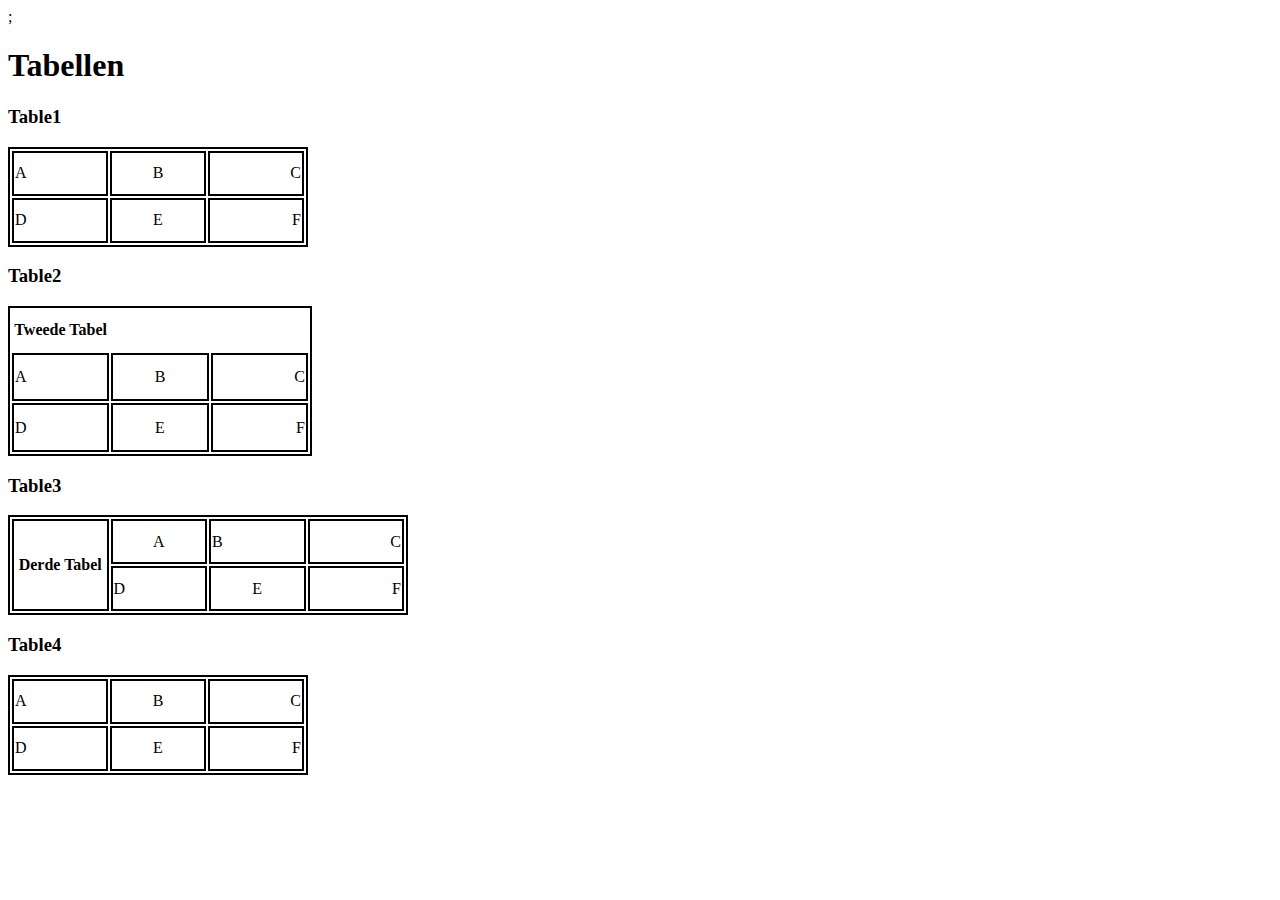
<file: CSS_Oefning2/index.html>
<!DOCTYPE html>
<html lang="en">
<head>
    <meta charset="UTF-8">
    <meta name="viewport" content="width=device-width, initial-scale=1.0">
    <title>Document</title>
    <link rel="Stylesheet" href = "index.css">;
    <style>
        #Center_Align{ text-align: center;}
    </style>
</head>
<body>
   <h1><b>Tabellen</b></h1> 
   <h3><b>Table1</Table></b></h3>
   <table class="first_Table">
    <tr>
        <td class = "cell">A</td>
        <td class = "cell">B</td>
        <td class = "cell">C</td>       
    </tr>
    <tr>
        <td class = "cell">D</td>
        <td class = "cell">E</td>
        <td class = "cell">F</td>
    </tr>
    </table>


    <h3><b>Table2</Table></b></h3>
    <table class = "Second_Table">
     <tr id = Center_Align>
        <th class = "heading1" > Tweede Tabel </th>
     </tr>

     <tr> 
         <td class = "cell">A</td>
         <td class = "cell">B</td>
         <td class = "cell">C</td>       
     </tr>

     <tr>
         <td class = "cell">D</td>
         <td class = "cell">E</td>
         <td class = "cell">F</td>
     </tr>

</table>
     <h3><b>Table3</Table></b></h3>
    <table class = "Third_Table">
     
     <tr> 
         <th rowspan="2" class="cell3"> Derde Tabel </th>  
         <td class = "cell3">A </td>
         <td class = "cell3">B</td>
         <td class = "cell3">C</td>            
     </tr>

     <tr>
        
         <td class = "cell3">D</td>
         <td class = "cell3">E</td>
         <td class = "cell3">F</td>
     </tr>
    </table>

    <h3><b>Table4</Table></b></h3>
   <table class="first_Table">
    <tr class="row">
        <td class = "cell">A</td>
        <td class = "cell">B</td>
        <td class = "cell">C</td>       
    </tr>
    <tr class="row">
        <td class = "cell">D</td>
        <td class = "cell">E</td>
        <td class = "cell">F</td>
    </tr>
    </table>
    
</body>
</html>
</file>
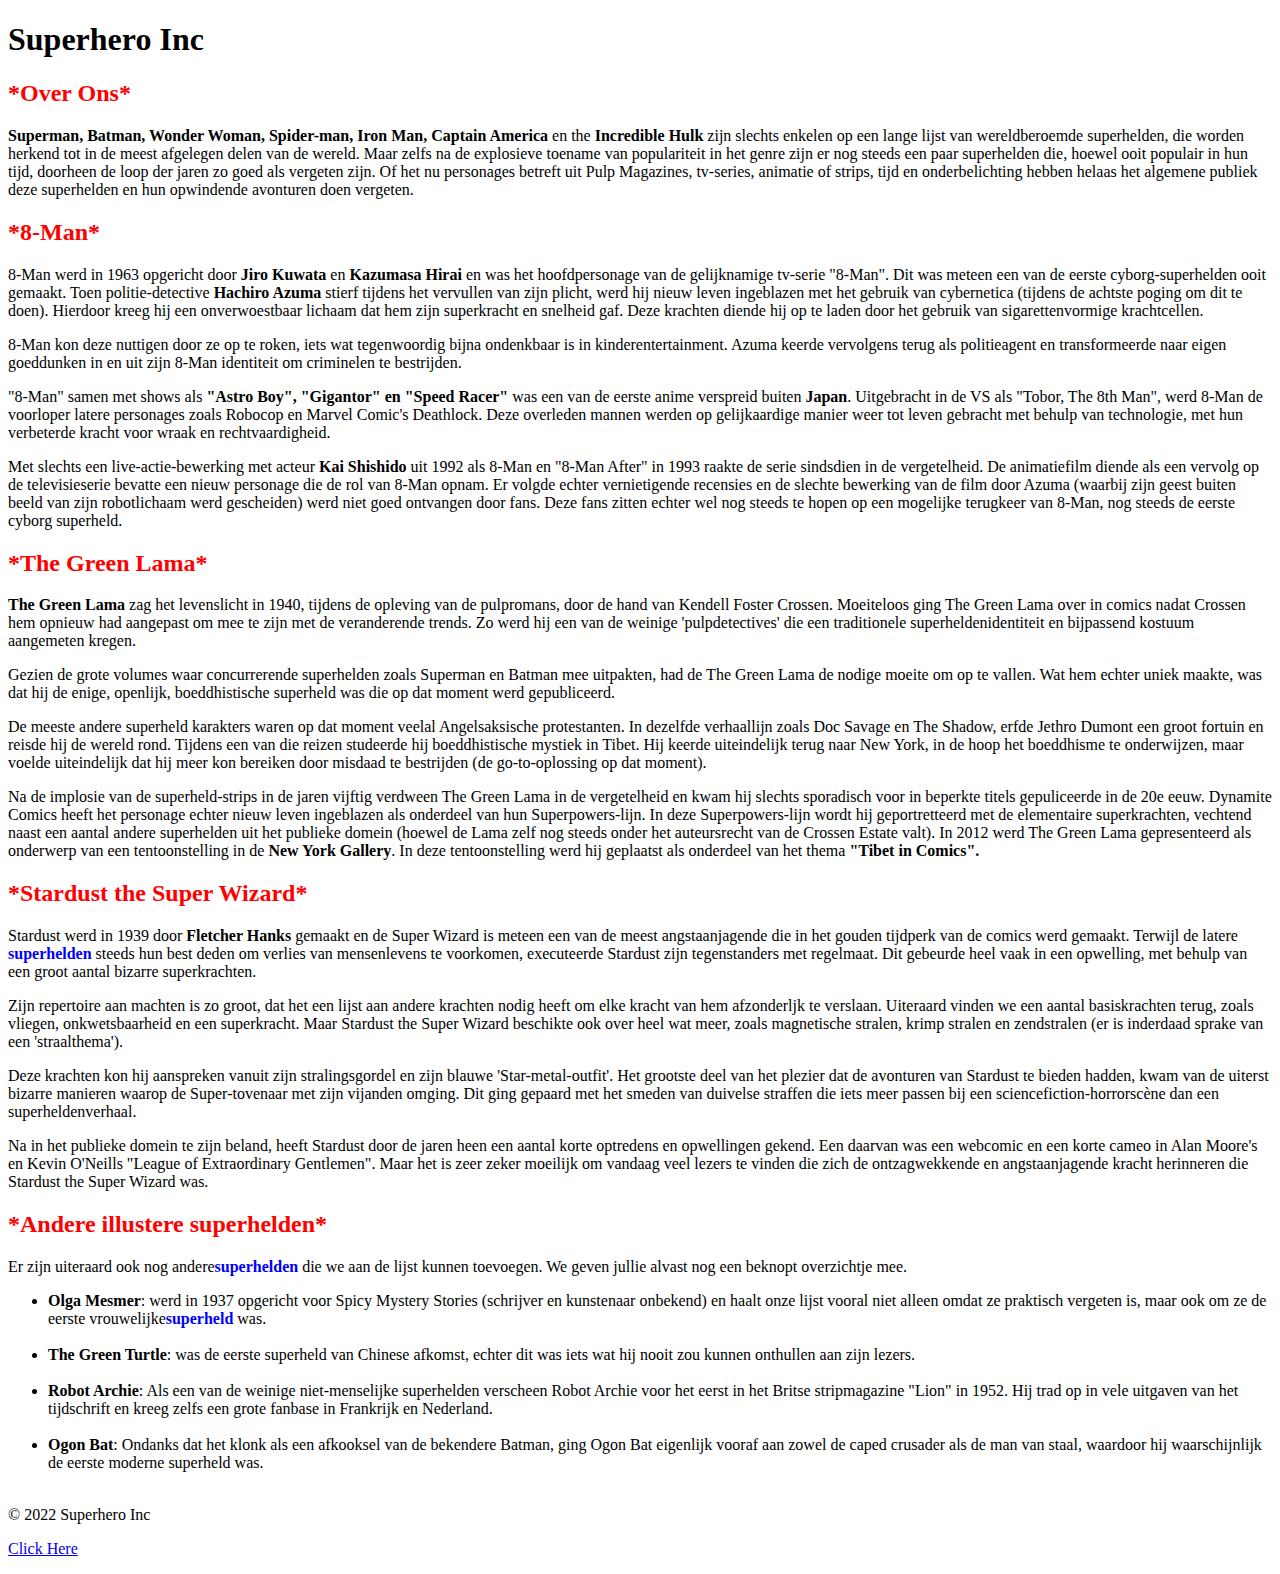
<file: firstWebsite/index.html>
<!DOCTYPE html>
<html lang="en">
<head>
    <meta charset="UTF-8">
    <meta name="viewport" content="width=device-width, initial-scale=1.0">
    <title>Document</title>
    <style>
        h2{ color: red;}
    </style>
    
</head>

<body>
   <h1>Superhero Inc</h1> 
   <h2> *Over Ons*</h2>
<article>
   <p><b>Superman, Batman, Wonder Woman, Spider-man, Iron Man, Captain America</b>  en the <b>Incredible Hulk</b> zijn slechts enkelen op een lange lijst van wereldberoemde superhelden, die worden herkend tot in de meest afgelegen delen van de wereld. 
    Maar zelfs na de explosieve toename van populariteit in het genre zijn er nog steeds een paar superhelden die, hoewel ooit populair in hun tijd, doorheen de loop der jaren zo goed als vergeten zijn.
    Of het nu personages betreft uit Pulp Magazines, tv-series, animatie of strips, tijd en onderbelichting hebben helaas het algemene publiek deze superhelden en hun opwindende avonturen doen vergeten.</p>
</article>

<h2>*8-Man*</h2> 
<article>
<p>8-Man werd in 1963 opgericht door <b>Jiro Kuwata</b> en<b> Kazumasa Hirai</b> en was het hoofdpersonage van de gelijknamige tv-serie "8-Man". Dit was meteen een van de eerste cyborg-superhelden ooit gemaakt.
Toen politie-detective <b> Hachiro Azuma </b> stierf tijdens het vervullen van zijn plicht, werd hij nieuw leven ingeblazen met het gebruik van cybernetica (tijdens de achtste poging om dit te doen).
Hierdoor kreeg hij een onverwoestbaar lichaam dat hem zijn superkracht en snelheid gaf. Deze krachten diende hij op te laden door het gebruik van sigarettenvormige krachtcellen. </p>
<p>8-Man kon deze nuttigen door ze op te roken, iets wat tegenwoordig bijna ondenkbaar is in kinderentertainment.
Azuma keerde vervolgens terug als politieagent en transformeerde naar eigen goeddunken in en uit zijn 8-Man identiteit om criminelen te bestrijden.</p>
<p>"8-Man" samen met shows als <b>"Astro Boy", "Gigantor" en "Speed ​​Racer"</b> was een van de eerste anime verspreid buiten <b>Japan</b>.
Uitgebracht in de VS als "Tobor, The 8th Man", werd 8-Man de voorloper latere personages zoals Robocop en Marvel Comic's Deathlock.
Deze overleden mannen werden op gelijkaardige manier weer tot leven gebracht met behulp van technologie, met hun verbeterde kracht voor wraak en rechtvaardigheid.</p>

<p>Met slechts een live-actie-bewerking met acteur <b>Kai Shishido </b> uit 1992 als 8-Man en "8-Man After" in 1993 raakte de serie sindsdien in de vergetelheid.
De animatiefilm diende als een vervolg op de televisieserie bevatte een nieuw personage die de rol van 8-Man opnam.
Er volgde echter vernietigende recensies en de slechte bewerking van de film door Azuma (waarbij zijn geest buiten beeld van zijn robotlichaam werd gescheiden) werd niet goed ontvangen door fans.
Deze fans zitten echter wel nog steeds te hopen op een mogelijke terugkeer van 8-Man, nog steeds de eerste cyborg superheld.</p>
</article>



<h2>*The Green Lama*</h2>
<article>
<p><b>The Green Lama</b> zag het levenslicht in 1940, tijdens de opleving van de pulpromans, door de hand van Kendell Foster Crossen.
Moeiteloos ging The Green Lama over in comics nadat Crossen hem opnieuw had aangepast om mee te zijn met de veranderende trends.
Zo werd hij een van de weinige 'pulpdetectives' die een traditionele superheldenidentiteit en bijpassend kostuum aangemeten kregen. </p> 

<p>Gezien de grote volumes waar concurrerende superhelden zoals Superman en Batman mee uitpakten, had de The Green Lama de nodige moeite om op te vallen.
Wat hem echter uniek maakte, was dat hij de enige, openlijk, boeddhistische superheld was die op dat moment werd gepubliceerd.</p>

<p>De meeste andere superheld karakters waren op dat moment veelal Angelsaksische protestanten.

In dezelfde verhaallijn zoals Doc Savage en The Shadow, erfde Jethro Dumont een groot fortuin en reisde hij de wereld rond.
Tijdens een van die reizen studeerde hij boeddhistische mystiek in Tibet. Hij keerde uiteindelijk terug naar New York, in de hoop het boeddhisme te onderwijzen, maar voelde uiteindelijk dat hij meer kon bereiken door misdaad te bestrijden (de go-to-oplossing op dat moment).</p>

<p>Na de implosie van de superheld-strips in de jaren vijftig verdween The Green Lama in de vergetelheid en kwam hij slechts sporadisch voor in beperkte titels gepuliceerde in de 20e eeuw.
Dynamite Comics heeft het personage echter nieuw leven ingeblazen als onderdeel van hun Superpowers-lijn.
In deze Superpowers-lijn wordt hij geportretteerd met de elementaire superkrachten, vechtend naast een aantal andere superhelden uit het publieke domein (hoewel de Lama zelf nog steeds onder het auteursrecht van de Crossen Estate valt).
In 2012 werd The Green Lama gepresenteerd als onderwerp van een tentoonstelling in de <b> New York Gallery</b>. In deze tentoonstelling werd hij geplaatst als onderdeel van het thema <b>"Tibet in Comics".</b></p>

</article>


<h2>*Stardust the Super Wizard*</h2>
<article>
<p>
Stardust werd in 1939 door <b> Fletcher Hanks</b> gemaakt en de Super Wizard is meteen een van de meest angstaanjagende die in het gouden tijdperk van de comics werd gemaakt.
Terwijl de latere <span style="color:blue;font-weight:bold">superhelden</span> steeds hun best deden om verlies van mensenlevens te voorkomen, executeerde Stardust zijn tegenstanders met regelmaat. Dit gebeurde heel vaak in een opwelling, met behulp van een groot aantal bizarre superkrachten.</p>
<p>Zijn repertoire aan machten is zo groot, dat het een lijst aan andere krachten nodig heeft om elke kracht van hem afzonderljk te verslaan.
Uiteraard vinden we een aantal basiskrachten terug, zoals vliegen, onkwetsbaarheid en een superkracht.
Maar Stardust the Super Wizard beschikte ook over heel wat meer, zoals magnetische stralen, krimp stralen en zendstralen (er is inderdaad sprake van een 'straalthema').</p>
<p>Deze krachten kon hij aanspreken vanuit zijn stralingsgordel en zijn blauwe 'Star-metal-outfit'.

Het grootste deel van het plezier dat de avonturen van Stardust te bieden hadden, kwam van de uiterst bizarre manieren waarop de Super-tovenaar met zijn vijanden omging.
Dit ging gepaard met het smeden van duivelse straffen die iets meer passen bij een sciencefiction-horrorscène dan een superheldenverhaal.</p>

<p>Na in het publieke domein te zijn beland, heeft Stardust door de jaren heen een aantal korte optredens en opwellingen gekend.
Een daarvan was een webcomic en een korte cameo in Alan Moore's en Kevin O'Neills "League of Extraordinary Gentlemen".
Maar het is zeer zeker moeilijk om vandaag veel lezers te vinden die zich de ontzagwekkende en angstaanjagende kracht herinneren die Stardust the Super Wizard was.
</p>
</article>

<h2>*Andere illustere superhelden*</h2>
<article>
<p>
Er zijn uiteraard ook nog andere<span style="color:blue;font-weight:bold">superhelden</span>  die we aan de lijst kunnen toevoegen. We geven jullie alvast nog een beknopt overzichtje mee.
<ul>
<li><b>Olga Mesmer</b>: werd in 1937 opgericht voor Spicy Mystery Stories (schrijver en kunstenaar onbekend) en haalt onze lijst vooral niet alleen omdat ze praktisch vergeten is, maar ook om ze de eerste vrouwelijke<span style="color:blue;font-weight:bold">superheld</span>  was.</li>
<br>
<li><b>The Green Turtle</b>: was de eerste superheld van Chinese afkomst, echter dit was iets wat hij nooit zou kunnen onthullen aan zijn lezers.</li>
<br>
<li><b>Robot Archie</b>: Als een van de weinige niet-menselijke superhelden verscheen Robot Archie voor het eerst in het Britse stripmagazine "Lion" in 1952. Hij trad op in vele uitgaven van het tijdschrift en kreeg zelfs een grote fanbase in Frankrijk en Nederland.</li>
<br>
    <li><b> Ogon Bat</b>: Ondanks dat het klonk als een afkooksel van de bekendere Batman, ging Ogon Bat eigenlijk vooraf aan zowel de caped crusader als de man van staal, waardoor hij waarschijnlijk de eerste moderne superheld was.</li>
<br>
</ul>
</p>
</article>
<div>
    <p>© 2022 Superhero Inc </p>
    <p><a href = "Bron: geeks.media">Click Here</a>
</div>



</body>



</html>
</file>
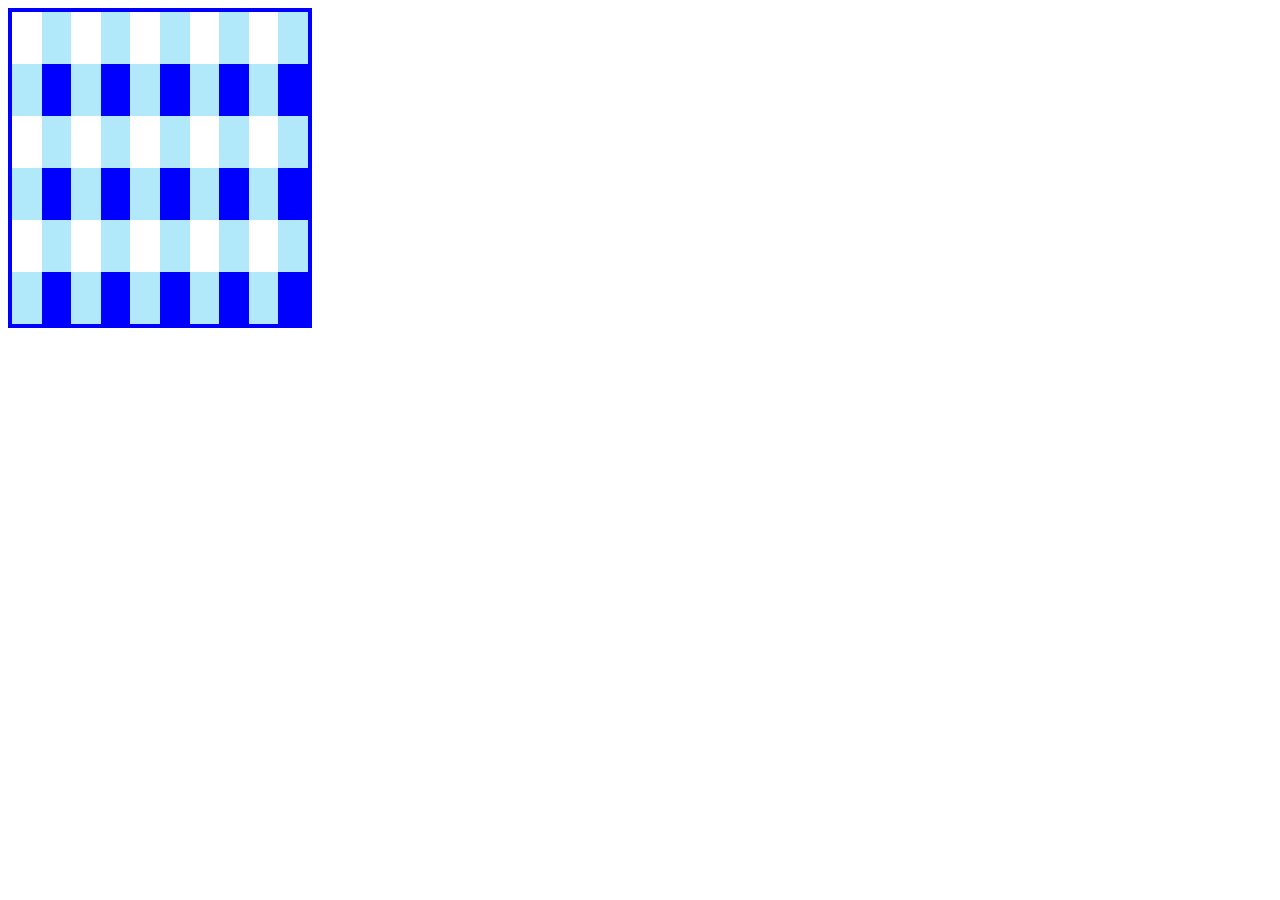
<file: CSS_Ex1/tabel.html>
<!DOCTYPE html>
<html lang="en">
<head>
    <meta charset="UTF-8">
    <meta name="viewport" content="width=device-width, initial-scale=1.0">
    <title>Document</title>
    <link rel="stylesheet" href = "tabel.css">
</head>
<body>
    <table>
        <tr>
            <td></td>
            <td></td>
            <td></td>
            <td></td>
            <td></td>
            <td></td>
            <td></td>
            <td></td>
            <td></td>
            <td></td>
        </tr>
        <tr>
            <td></td>
            <td></td>
            <td></td>
            <td></td>
            <td></td>
            <td></td>
            <td></td>
            <td></td>
            <td></td>
            <td></td>
        </tr>
        <tr>
            <td></td>
            <td></td>
            <td></td>
            <td></td>
            <td></td>
            <td></td>
            <td></td>
            <td></td>
            <td></td>
            <td></td>
        </tr>
        <tr>
            <td></td>
            <td></td>
            <td></td>
            <td></td>
            <td></td>
            <td></td>
            <td></td>
            <td></td>
            <td></td>
            <td></td>
        </tr>
        <tr>
            <td></td>
            <td></td>
            <td></td>
            <td></td>
            <td></td>
            <td></td>
            <td></td>
            <td></td>
            <td></td>
            <td></td>
        </tr>
        <tr>
            <td></td>
            <td></td>
            <td></td>
            <td></td>
            <td></td>
            <td></td>
            <td></td>
            <td></td>
            <td></td>
            <td></td>
        </tr>
    </table> 
</body>
</html>
</file>
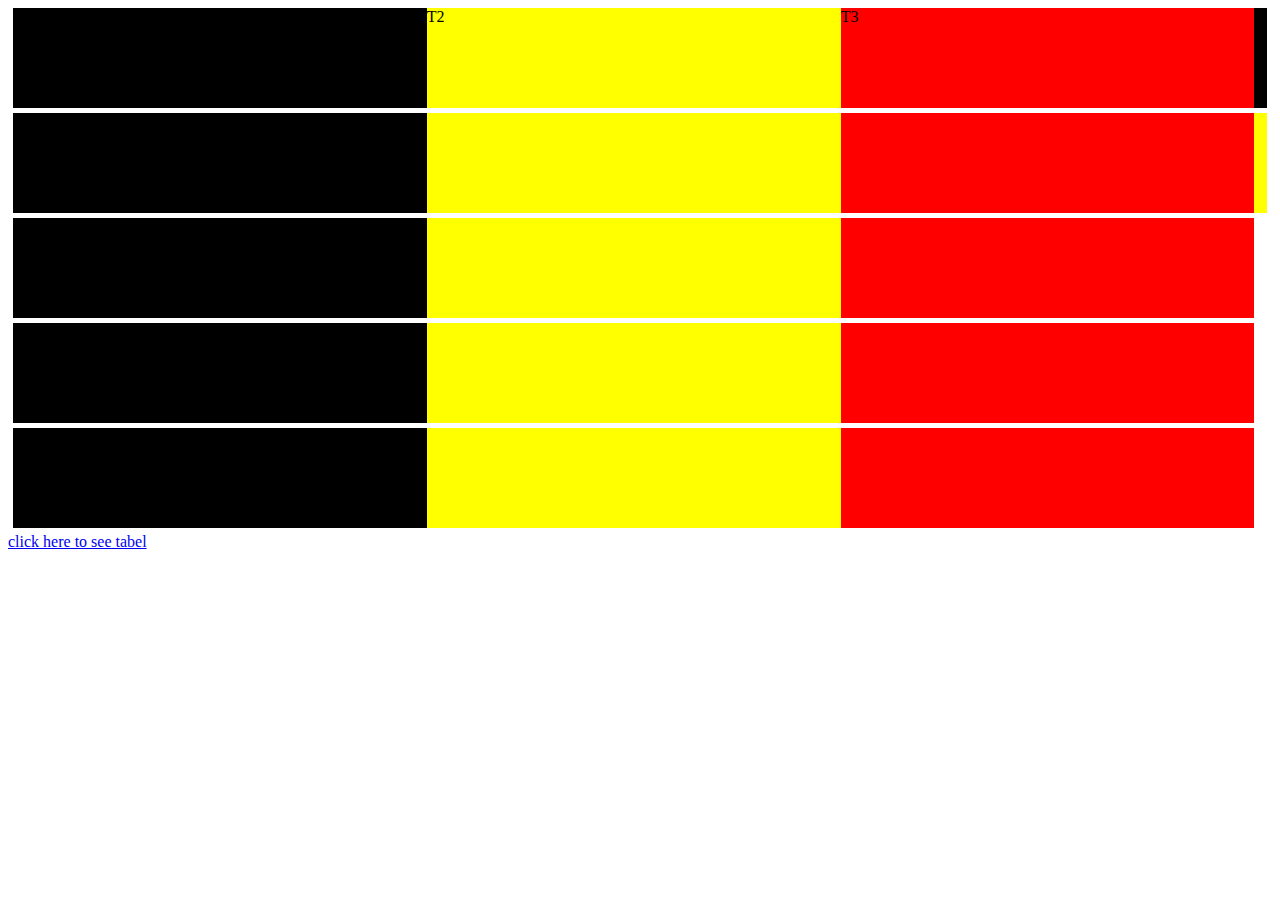
<file: CSS_Ex1/vlag.html>
<!DOCTYPE html>
<html lang="en">
<head>
    <meta charset="UTF-8">
    <meta name="viewport" content="width=device-width, initial-scale=1.0">
    <title>Document</title>
    <link rel="stylesheet" href = "vlag.css">
</head>
<body>
    <div>
        <div>T1</div>
        <div>T2</div>
        <div>T3</div>
    </div>
    <div>
        <div></div>
        <div></div>
        <div></div>
    </div>
    <div>
        <div></div>
        <div></div>
        <div></div>
    </div>
    <div>
        <div></div>
        <div></div>
        <div></div>
    </div>
    <div>
        <div></div>
        <div></div>
        <div></div>
    </div>

    <a href = "tabel.html">click here to see tabel </a>
</body>
</html>
</file>
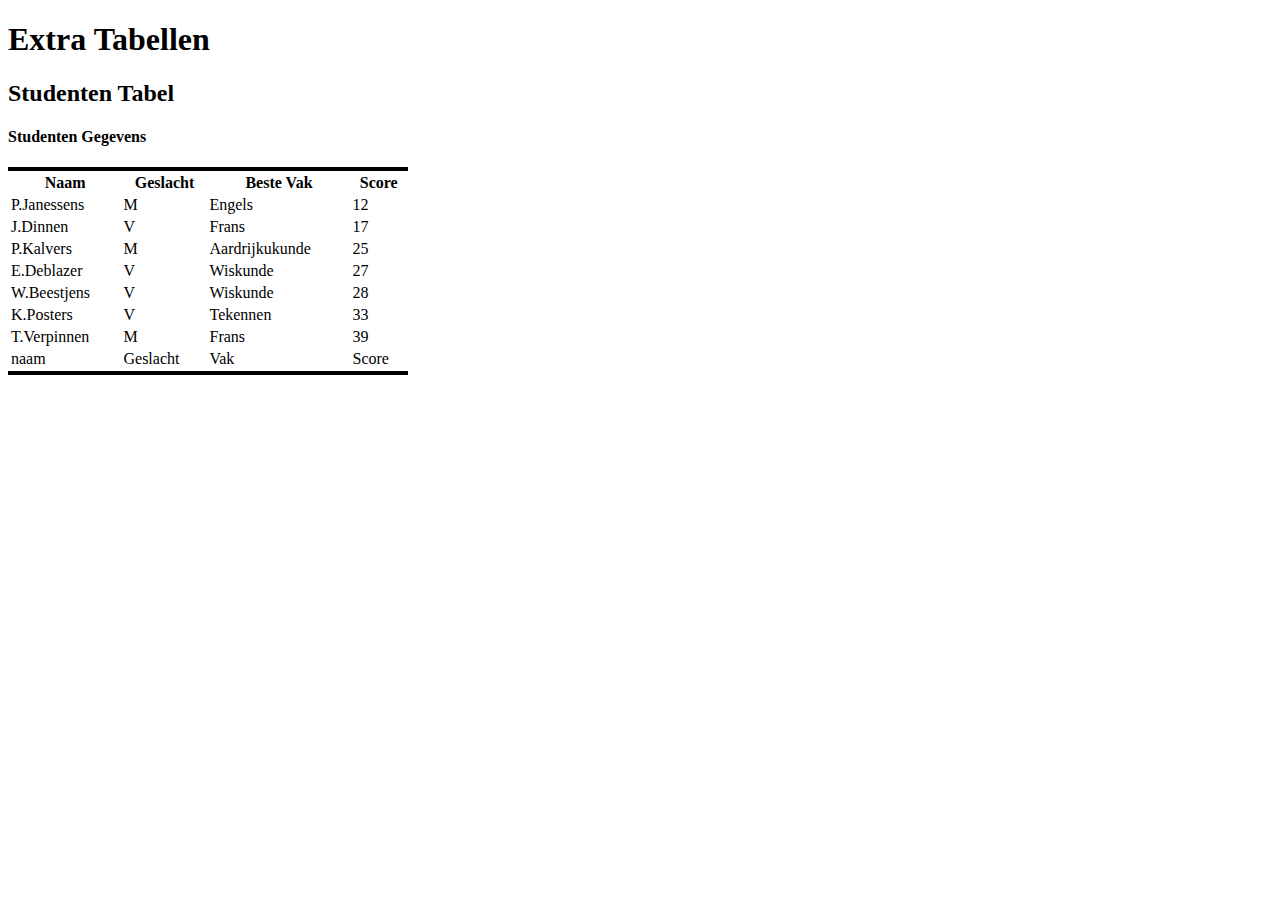
<file: CSS_Oefning2/ExtraTabel.html>
<!DOCTYPE html>
<html lang="en">
<head>
    <meta charset="UTF-8">
    <meta name="viewport" content="width=device-width, initial-scale=1.0">
    <title>Document</title>
    <link rel="StyleSheet" href = "ExtraTabel.css";
</head>
<body>
  <H1><centre>Extra Tabellen</centre></H1>  
  
  <H2><centre>Studenten Tabel</centre></H2>
  
  <H4><centre>Studenten Gegevens</centre></H4>
  <table>
    <thead>
        <tr>
            <th>Naam</th>
            <th>Geslacht</th>
            <th>Beste Vak</th>
            <th>Score</th>
        </tr>
    </thead>

    <tbody>
    
    <tr>
        <td>P.Janessens</td>
        <td>M</td>
        <td>Engels</td>
        <td>12</td>
    </tr>
    <tr>
        <td>J.Dinnen</td>
        <td>V</td>
        <td>Frans</td>
        <td>17</td>
    </tr>
    <tr>
        <td>P.Kalvers</td>
        <td>M</td>
        <td>Aardrijkukunde</td>
        <td>25</td>
    </tr>
    <tr>
        <td>E.Deblazer</td>
        <td>V</td>
        <td>Wiskunde</td>
        <td>27</td>
    </tr>
    <tr>
        <td>W.Beestjens</td>
        <td>V</td>
        <td>Wiskunde</td>
        <td>28</td>
    </tr>
    <tr>
        <td>K.Posters</td>
        <td>V</td>
        <td>Tekennen</td>
        <td>33</td>
    </tr>
    <tr>
        <td>T.Verpinnen</td>
        <td>M</td>
        <td>Frans</td>
        <td>39</td>
    </tr>
    <tr>
        <td>naam</td>
        <td>Geslacht</td>
        <td>Vak</td>
        <td>Score</td>
    </tr>
    </tbody>
  </table>

</body>
</html>
</file>
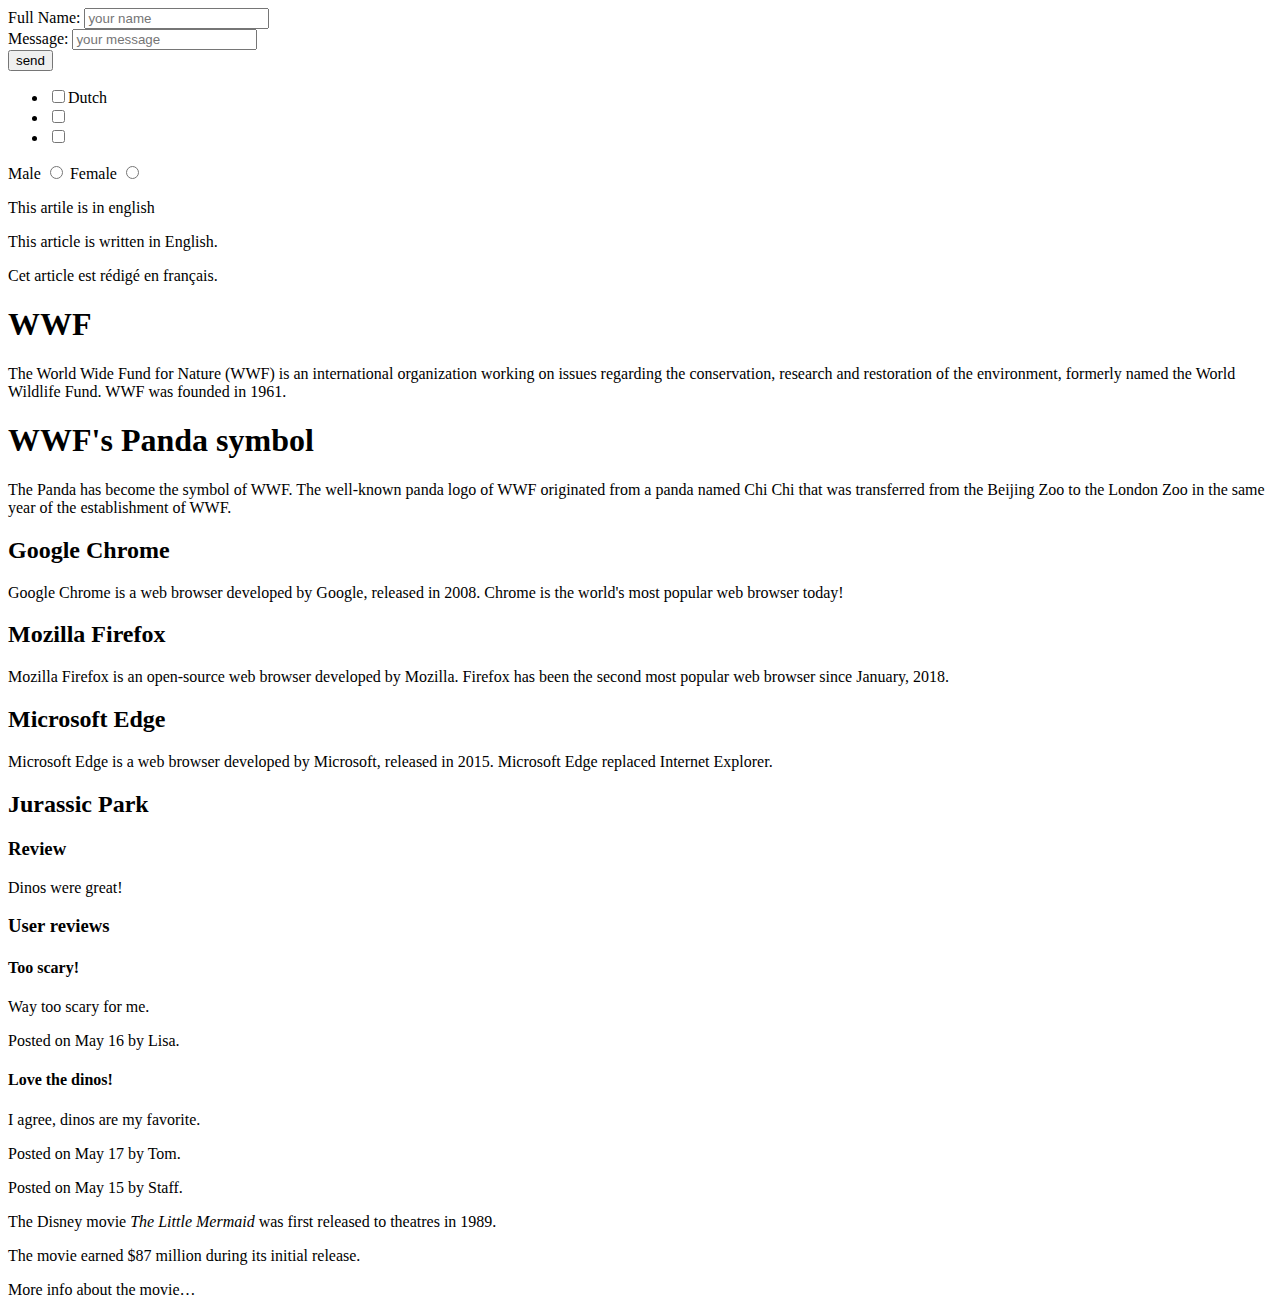
<file: firstWebsite/MyFirstPage.html>
<!DOCTYPE html>
<html lang="en">
<head>
    <meta charset="UTF-8">
    <meta name="viewport" content="width=device-width, initial-scale=1.0">
    <title>Document</title>
</head>
<body>
    <div>
        <form action="post.php" method="POST">
            <label>Full Name: </label>
            <input type="text" value="" placeholder="your name"/><br>
            
            <label>Message:</label>
            <input type="text" value="" placeholder="your message"/><br>
            <input type="submit" value="send"/>
       
        </form>
    </div>



    <ul>
        <li><input type="checkbox" name="language" value="Dutch"/><Label>Dutch</Label></li>
        <li><input type="checkbox" name="language" value="French"/></li>
        <li><input type="checkbox" name="language" value="German"/></li>
    </ul>


    <label>Male <input type="radio" name="gender" value="male" /></label>
<label>Female <input type="radio" name="gender" value="female" /></label>

    <p lang="nl">
    This artile is in english
    </p>

    <p lang="en">
        This article is written in English.
    </p>

    <p lang="fr">
        Cet article est rédigé en français.
    </p>
    <section>
        <h1>WWF</h1>
        <p>The World Wide Fund for Nature (WWF) is an international organization working on issues regarding the conservation, research and restoration of the environment, formerly named the World Wildlife Fund. WWF was founded in 1961.</p>
    </section>
    
    <section>
        <h1>WWF's Panda symbol</h1>
        <p>The Panda has become the symbol of WWF. The well-known panda logo of WWF originated from a panda named Chi Chi that was transferred from the Beijing Zoo to the London Zoo in the same year of the establishment of WWF.</p>
    </section> 


<article>
    <h2>Google Chrome</h2>
    <p>Google Chrome is a web browser developed by Google, released in 2008. Chrome is the world's most popular web browser today!</p>
</article>

<article>
    <h2>Mozilla Firefox</h2>
    <p>Mozilla Firefox is an open-source web browser developed by Mozilla. Firefox has been the second most popular web browser since January, 2018.</p>
</article>

<article>
    <h2>Microsoft Edge</h2>
    <p>Microsoft Edge is a web browser developed by Microsoft, released in 2015. Microsoft Edge replaced Internet Explorer.</p>
</article>

<article class="film_review">
    <h2>Jurassic Park</h2>
    <section class="main_review">
      <h3>Review</h3>
      <p>Dinos were great!</p>
    </section>
    <section class="user_reviews">
      <h3>User reviews</h3>
      <article class="user_review">
        <h4>Too scary!</h4>
        <p>Way too scary for me.</p>
        <footer>
          <p>
            Posted on
            <time datetime="2015-05-16 19:00">May 16</time>
            by Lisa.
          </p>
        </footer>
      </article>
      <article class="user_review">
        <h4>Love the dinos!</h4>
        <p>I agree, dinos are my favorite.</p>
        <footer>
          <p>
            Posted on
            <time datetime="2015-05-17 19:00">May 17</time>
            by Tom.
          </p>
        </footer>
      </article>
    </section>
    <footer>
      <p>
        Posted on
        <time datetime="2015-05-15 19:00">May 15</time>
        by Staff.
      </p>
    </footer>
  </article>
  <article>
    <p>
      The Disney movie <cite>The Little Mermaid</cite> was
      first released to theatres in 1989.
    </p>
  
    <aside>
      <p>
        The movie earned $87 million during its initial release.
      </p>
    </aside>
    
    <p>
      More info about the movie…
    </p>
  </article>
    
</body>
</html>
</file>
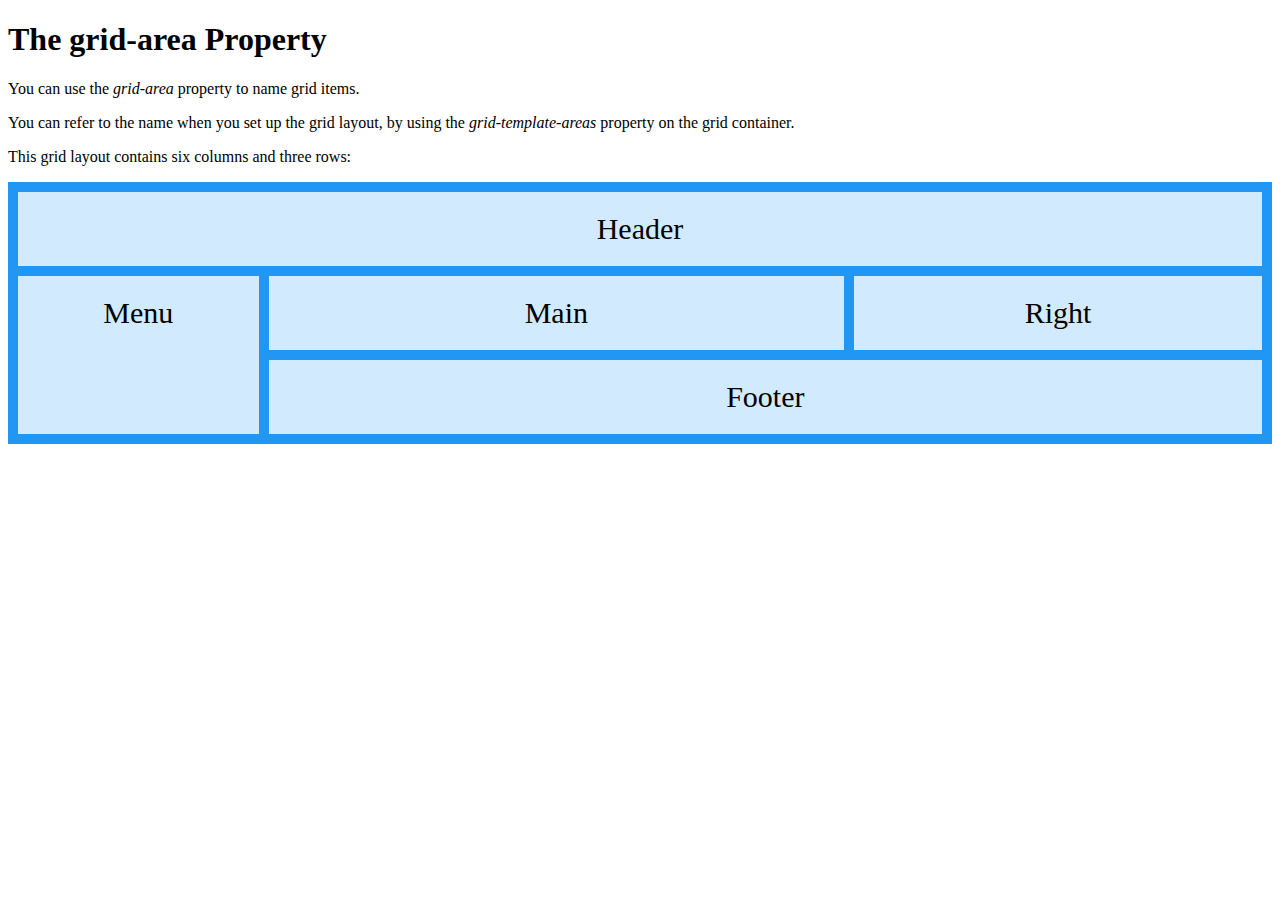
<file: firstWebsite/test.html>
<!DOCTYPE html>
<html lang="en">
<head>
    <meta charset="UTF-8">
    <meta name="viewport" content="width=device-width, initial-scale=1.0">
    <title>Document</title>
    
    <style>
        .item1 { grid-area: header; }
        .item2 { grid-area: menu; }
        .item3 { grid-area: main; }
        .item4 { grid-area: right; }
        .item5 { grid-area: footer; }
        
        .grid-container {
          display: grid;
          grid-template-areas:
            'header header header header header header'
            'menu main main main right right'
            'menu footer footer footer footer footer';
          gap: 10px;
          background-color: #2196F3;
          padding: 10px;
        }
        
        .grid-container > div {
          background-color: rgba(255, 255, 255, 0.8);
          text-align: center;
          padding: 20px 0;
          font-size: 30px;
        }
        </style>
</head>
<body>
   
       
        <body>
        
        <h1>The grid-area Property</h1>
        
        <p>You can use the <em>grid-area</em> property to name grid items.</p>
        
        <p>You can refer to the name when you set up the grid layout, by using the <em>grid-template-areas</em> property on the grid container.</p>
        
        <p>This grid layout contains six columns and three rows:</p>
        
        <div class="grid-container">
          <div class="item1">Header</div>
          <div class="item2">Menu</div>
          <div class="item3">Main</div>  
          <div class="item4">Right</div>
          <div class="item5">Footer</div>
        </div>
        
        </body>
</body>
</html>
</file>
<file: CSS_Oefning2/index.css>
/*body>table
{
    width: 300px;
    height: 100px;
    border: 2px solid black;
}*/
.first_Table{
    width: 300px;
    height: 100px;
    border: 2px solid black;
}

.Second_Table{
    width: 304px;
    height: 150px;
    border: 2px solid black;
}
.Third_Table{
    width: 400px;
    height: 100px;
    border: 2px solid black;
}

.cell
{
height:auto;
width:33.33%;
border: 2px solid black;
}
.cell3
{
height:auto;
width:25%;
border: 2px solid black;
}

.HeaderRow
{
    grid-row: 1/span 2;
}
.header1
{
 
  grid-column: 1/span 3;

}

.row:hover
{
background-color: cyan;
}



td:first-child()
{
    text-align: left;
}
td:last-child
{
    text-align: right;
}
td:nth-child(2)
{
    text-align: center;
}
</file>
<file: CSS_Ex1/tabel.css>
body>table {

    width: 304px;
    height: 304px;
    border-spacing: 0;
    border: 4px solid blue;   
       
}

table tr td 
{
    height :50px;
    width: 50px;

   
}

tr:nth-child(even){
    background-color:rgb(177, 233, 251);
}
td:nth-child(even)
{
   
    background-color:rgb(177, 233, 251);
}
tr:nth-child(even) td:nth-child(even) 
{
   
    background-color:blue;
}
</file>
<file: CSS_Ex1/vlag.css>
body>div
{   display:flex;
    height: 100px;
    margin: 5px;
    border: 2px;
}
body>div>div
{
   height: 100px;
   width: 33%;
  
}
div:first-child{
    background-color: black;
} 

div:nth-child(2)
{
    background-color:yellow;
}

div:last-child{
    background-color:red
}
</file>
<file: CSS_Oefning2/ExtraTabel.css>
body>table
{
    width: 400px;
    height: 200px;
    border-top: 4px solid black;
    border-bottom: 4px solid black;

}
</file>
